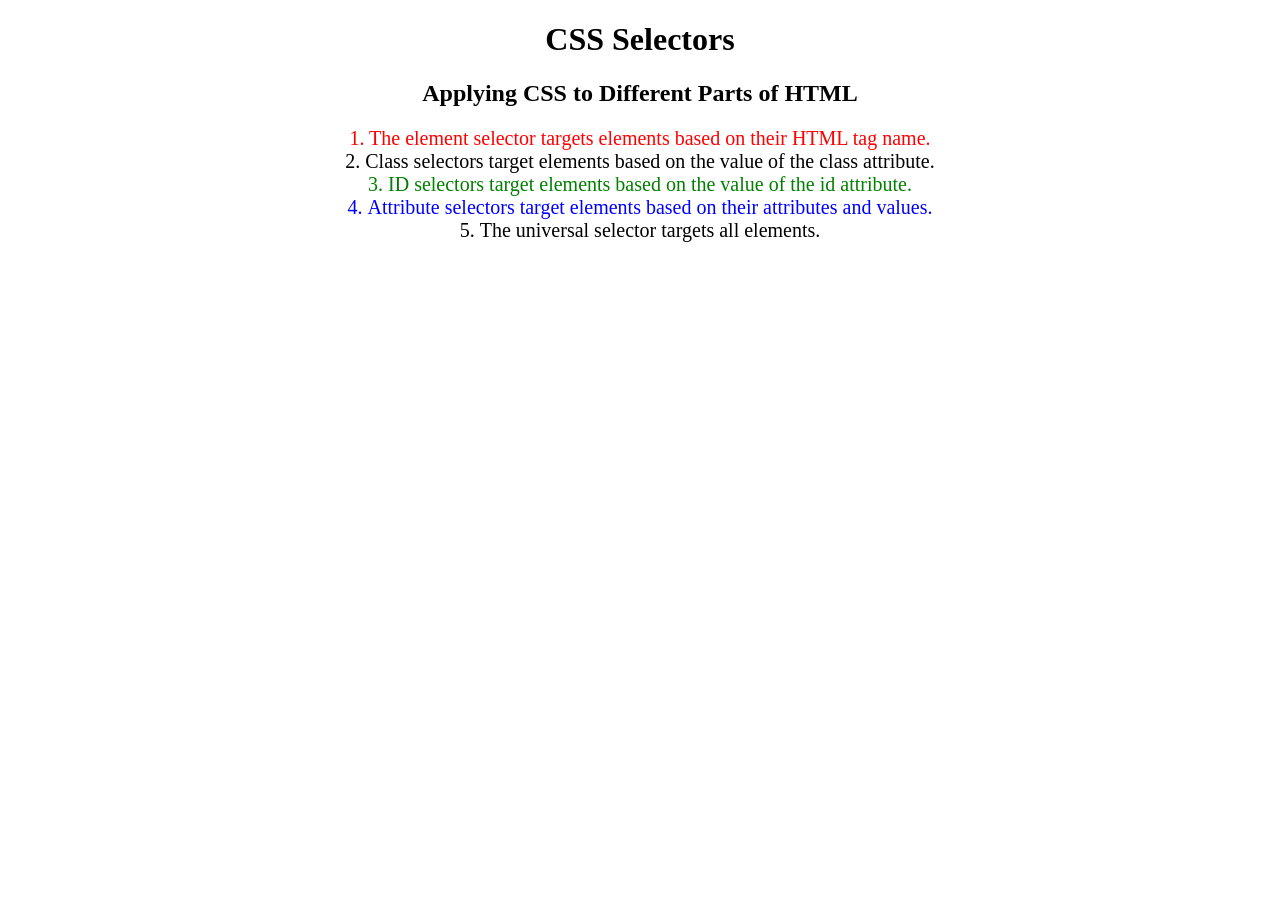
<file: 01_webdev/01_css/0_selectors/index.html>
<!DOCTYPE html>
<html lang="en">

<head>
  <meta charset="UTF-8">
  <title>CSS Selectors</title>
  <link rel="stylesheet" href="./style.css" />
</head>

<body>
  <h1>CSS Selectors</h1>
  <h2>Applying CSS to Different Parts of HTML</h2>
  <!-- TODO 1: Set the CSS for all paragraph tags to "color: red" -->
  <p class="note">1. The element selector targets elements based on their HTML tag name.</p>

  <ol>
    <!-- TODO 2: Set the CSS for all elements with a class of "note" to "font-size: 20px" -->
    <li class="note" value="2">Class selectors target elements based on the value of the class attribute.</li>

    <!-- TODO 3: Set the CSS for the element with an id of "id-selector-demo" to "color: green" -->
    <li class="note" id="id-selector-demo" value="3">ID selectors target elements based on the value of the id
      attribute.</li>

    <!-- TODO 4: Set the CSS for the li elements that have the "value" attribute set to "4" to have "color: blue" -->
    <li class="note" value="4">Attribute selectors target elements based on their attributes and values.</li>

    <!-- TODO 5: Set all elements to have "text-align: center" -->
    <li class="note" value="5">The universal selector targets all elements.</li>
  </ol>
</body>

</html>
</file>
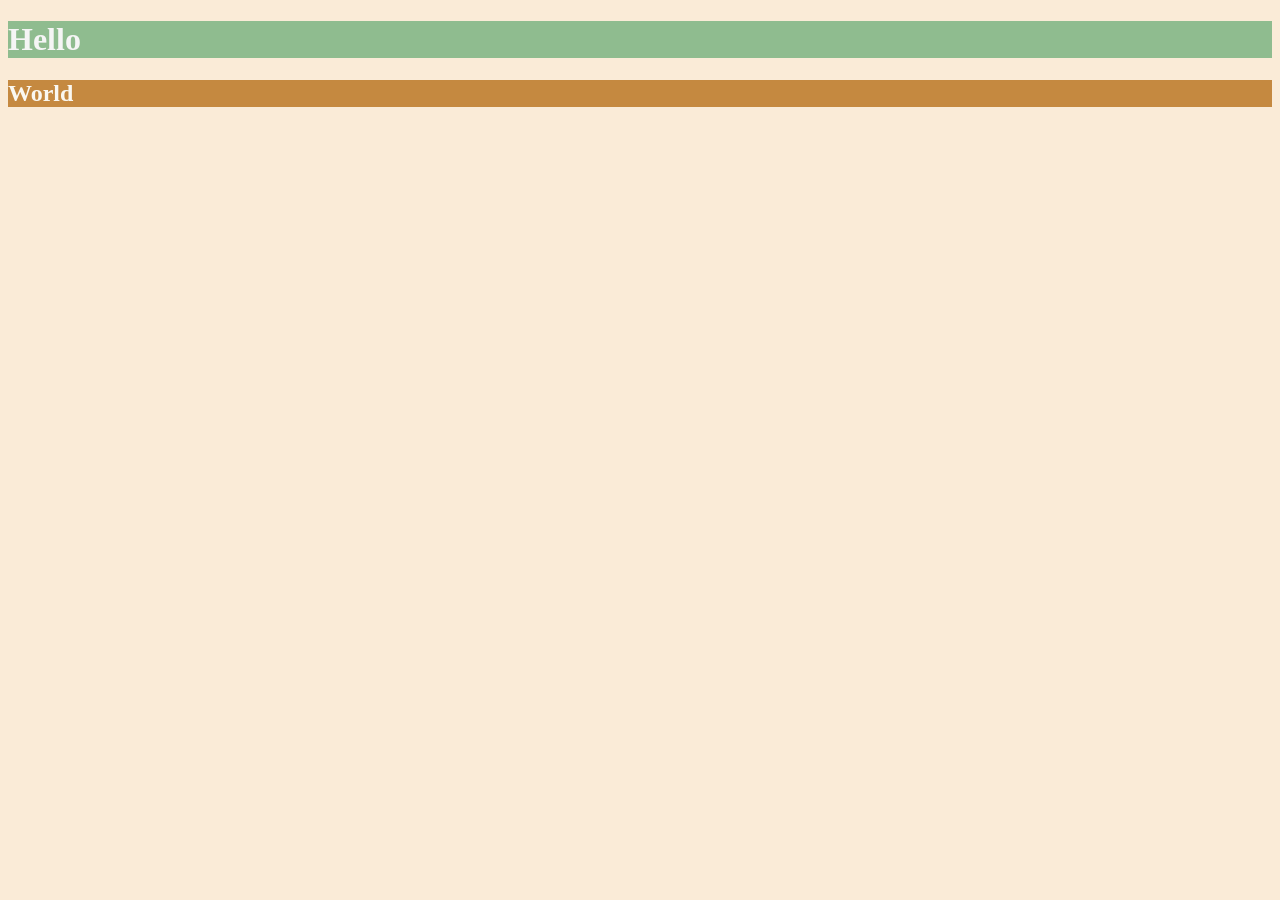
<file: 01_webdev/01_css/1_colors/index.html>
<!DOCTYPE html>
<html lang="en">

<head>
  <meta charset="UTF-8">
  <title>Colors</title>
  <style>
  /* Write your CSS code here. */
    /* 1. Make the background of the webpage "antiquewhite"
    2. Make the h1 "whitesmoke"
    3. Make the background of the h1 "darkseagreen"
    4. Make the h2 #FAF8F1
    5. Make the background of the h2 "#C58940" */

    html{
      background-color: antiquewhite;
    }
    h1{
      background-color: darkseagreen;
      color: whitesmoke;
    }
    h2 {
      color: #FAF8F1;
      background-color: #C58940;
    }
  </style>
</head>

<body>
  <h1>Hello</h1>
  <h2>World</h2>
</body>

</html>
</file>
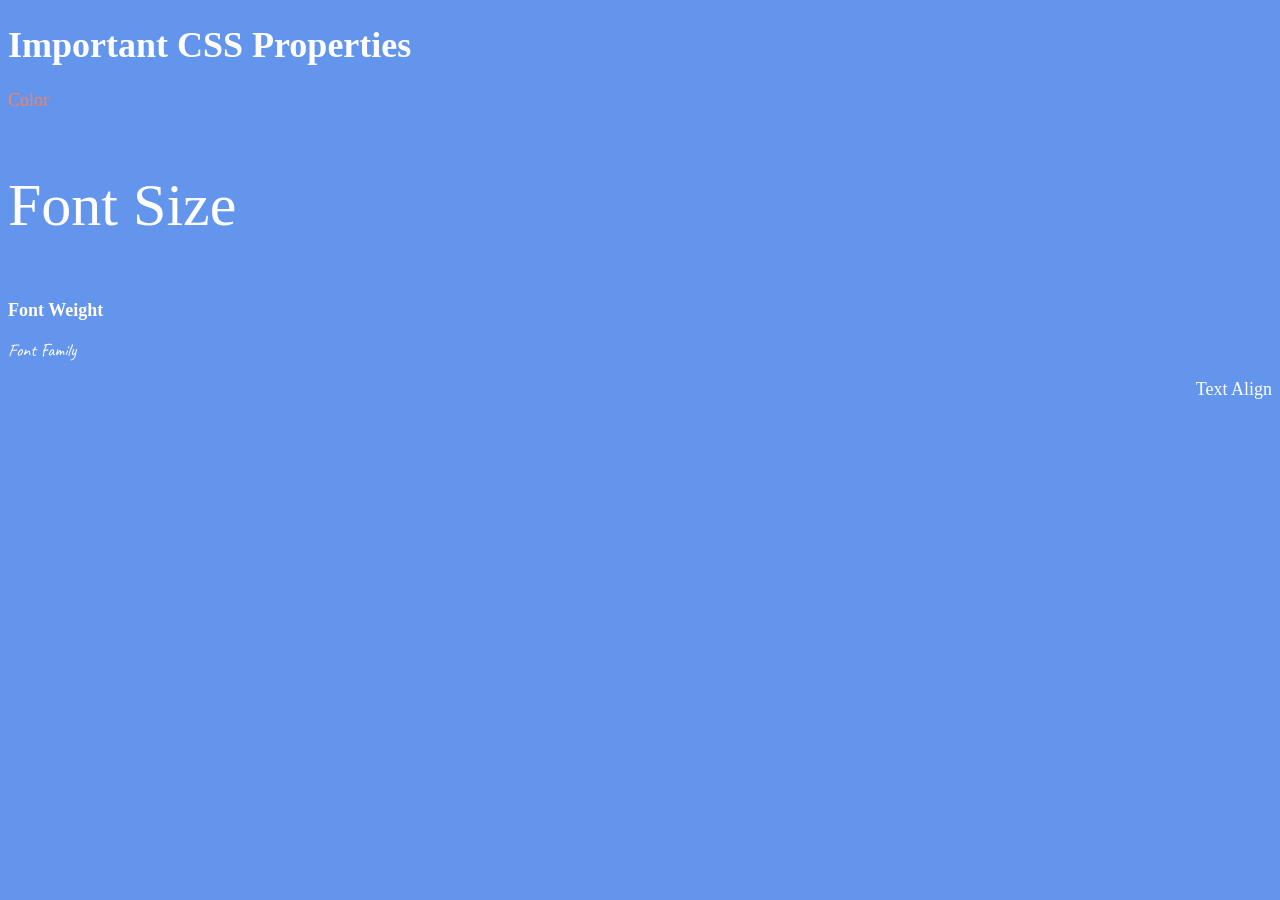
<file: 01_webdev/01_css/2_font_properties/index.html>
<!DOCTYPE html>
<html lang="en">

<head>
  <meta charset="UTF-8">
  <title>CSS Properties</title>

  <link rel="preconnect" href="https://fonts.googleapis.com">
  <link rel="preconnect" href="https://fonts.gstatic.com" crossorigin>
  <link href="https://fonts.googleapis.com/css2?family=Caveat&display=swap" rel="stylesheet">

  <style>
    html{
      font-size: 30px;
    }
    body {
      background-color: cornflowerblue;
      color: white;
      font-size: 18px;
    }

    /* Don't change the CSS above, add Your CSS below */
    #coral{
      color: coral;
    }
    #ftsz{
      font-size: 2rem;
    }
    #ftwt{
      font-weight: 900;
    }
    #ftfm{
      font-family: 'Caveat', cursive;
    }
    #align{
      text-align: right;
    }
  </style>

</head>

<body>
  <h1>Important CSS Properties</h1>
  <p id = "coral"> Color </p>
  <p id = "ftsz"> Font Size </p>
  <p id = "ftwt">Font Weight</p>
  <p id = "ftfm">Font Family</p>
  <p id = "align">Text Align</p>

  <!-- TODOs
  1. Change the color of <p>Color</p> to "coral" color.
  2. Change the font size of <p>Font Size</p> to 2X the size of the root font size.
  3. Change the font weight of <p>Font Weight</p> to 900.
  4. Change the font family of <p>Font Family</p> to the Google font Caveat with regular (400) font weight.
  Link: https://fonts.google.com/specimen/Caveat
  5. Change the <p>Text Align</p> to right align.
  6. Change the the root (html element) font size to 30px -->
</body>

</html>
</file>
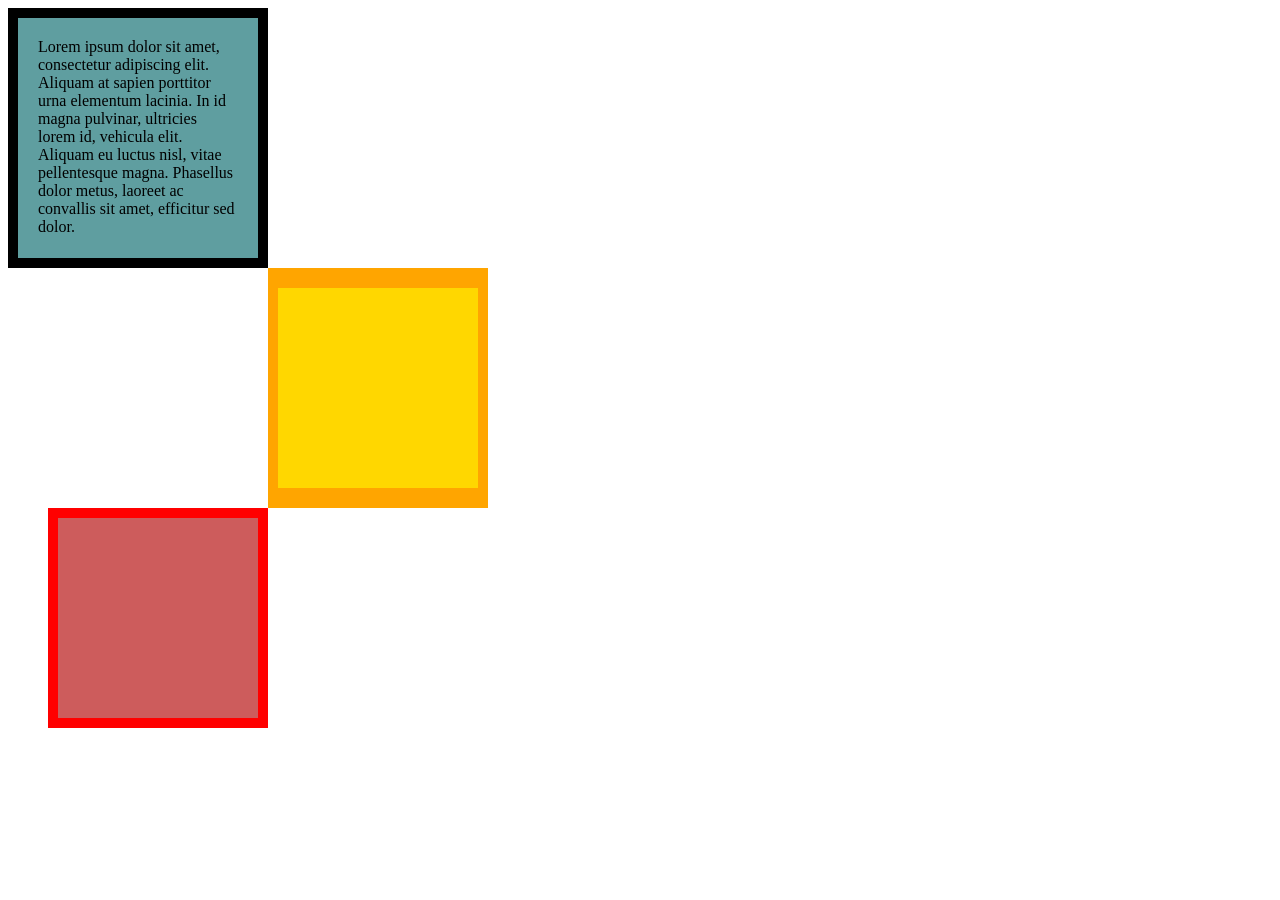
<file: 01_webdev/01_css/3_box_model/index.html>
<!DOCTYPE html>
<html lang="en">

<head>
  <meta charset="UTF-8">
  <title>CSS Box Model</title>
  <style>
    /* Write your CSS code here */
    .box{
      height: 200px;
      width: 200px;
    }
    #b1{
      background-color: cadetblue;
      padding: 20px 20px 20px 20px;
      border: 10px solid black;
    }
    #b2{
      background-color: gold;
      border: solid orange;
      border-width: 20px 10px;
      margin-left: 260px;
    }
    #b3{
      background-color: indianred;
      border: 10px solid red;
      margin-left: 40px;
    }
    p{
      margin: 0;
    }
  </style>
</head>

<body>
  
  <div class="box" id="b1">
    <p>
      Lorem ipsum dolor sit amet, consectetur adipiscing elit. Aliquam at sapien porttitor urna elementum lacinia. In
      id magna pulvinar, ultricies lorem id, vehicula elit. Aliquam eu luctus nisl, vitae pellentesque magna. Phasellus
      dolor metus, laoreet ac convallis sit amet, efficitur sed dolor.
    </p>
  </div>
  <div class="box" id="b2"></div>
  <div class="box" id="b3"></div>


  <!-- TODOs:
1. Create 3 Boxes using the div element.
2. Set their sizes to 200px heigh by 200px wide.
3. Set different background colors for each of the boxes (I used cadetblue, gold and indianred).
4. Add a paragraph <p> element into the first div and add the following words:
    Lorem ipsum dolor sit amet, consectetur adipiscing elit. Aliquam at sapien porttitor urna elementum lacinia. In
    id magna pulvinar, ultricies lorem id, vehicula elit. Aliquam eu luctus nisl, vitae pellentesque magna. Phasellus
    dolor metus, laoreet ac convallis sit amet, efficitur sed dolor.
5. Set the 1st div to have 20px padding all around with a black 10px border.
6. Fix the style of the <p> element to remove all margins.
Hint: Use the CSS inspector in Chrome.
7. Set the 2nd div to have a 20px border on top and bottom and 10px border left and right. (See goal image)
8. Set the 3rd div to have a 10px border 
9. Set the margins for the divs so that each box corner touches the other. (See the goal image)
-->
</body>

</html>
</file>
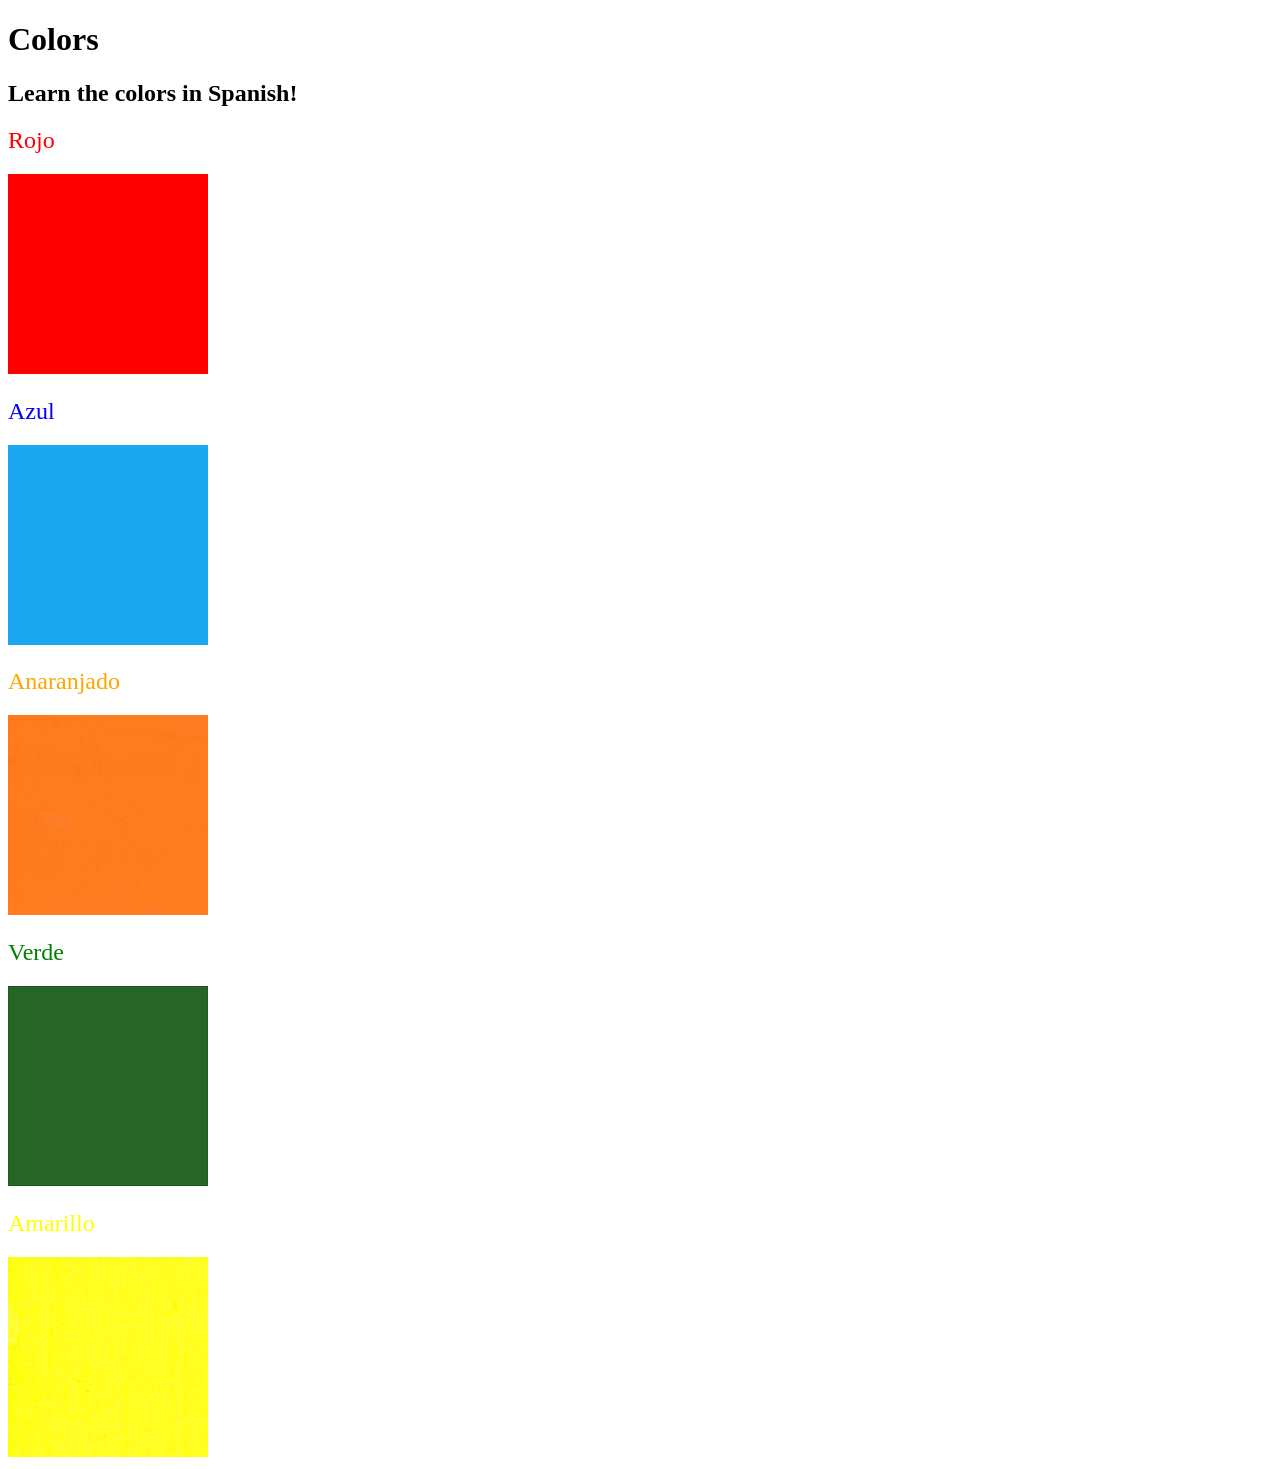
<file: 01_webdev/01_css/color_vocab_project/index.html>
<!DOCTYPE html>
<html lang="en">

<head>
  <meta charset="UTF-8">
  <title>Spanish Vocabulary</title>
  <link rel="stylesheet" href="./style.css" />
</head>

<body>
  <h1>Colors</h1>
  <h2>Learn the colors in Spanish!</h2>
  <h2 class="color-title" id="red">Rojo</h2>
  <img class = "color" src="./assets/images/red.png" alt="red" />

  <h2 class="color-title" id="blue">Azul</h2>
  <img class = "color" src="./assets/images/blue.png" alt="blue" />

  <h2 class="color-title" id="orange">Anaranjado</h2>
  <img class = "color" src="./assets/images/orange.png" alt="orange" />

  <h2 class="color-title" id="green">Verde</h2>
  <img class = "color" src="./assets/images/green.png" alt="green" />

  <h2 class="color-title" id="yellow">Amarillo</h2>
  <img class = "color" src="./assets/images/yellow.png" alt="yellow" />
</body>

</html>

<!-- 
TODOs
IMPORTANT: You should not need to make ANY CHANGES to index.html
All code should be written in your CSS file.

4. Use CSS (not HTML) to make all the images 200px heigh and 200px wide. 
Hint: 
https://developer.mozilla.org/en-US/docs/Web/CSS/height
https://developer.mozilla.org/en-US/docs/Web/CSS/width
-->
</file>
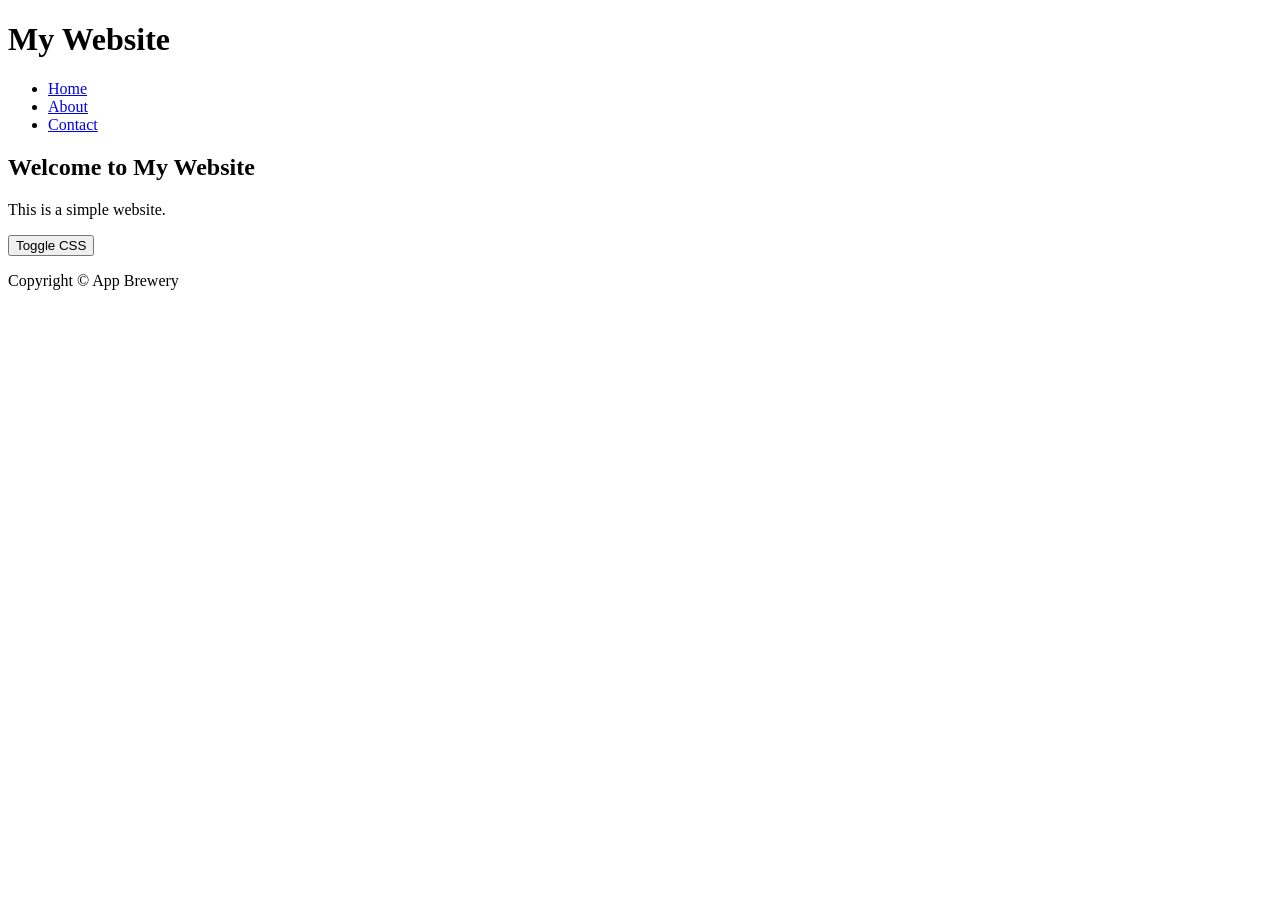
<file: 01_webdev/01_css/just_add_css/index.html>
<!DOCTYPE html>
<html>
<head id="head">
  <title>Example HTML Website</title>
</head>
<body>
  <header>
    <h1>My Website</h1>
  </header>
  <nav>
    <ul>
      <li><a href="#">Home</a></li>
      <li><a href="#">About</a></li>
      <li><a href="#">Contact</a></li>
    </ul>
  </nav>
  <main>
    <h2>Welcome to My Website</h2>
    <p>This is a simple website.</p>
    <button onclick="addCSS()" id="button">Toggle CSS</button>
  </main>
  <footer>
    <p>Copyright © App Brewery</p>
  </footer>
  <script>
    let counter = 0
    function addCSS() {
      counter++
      if (counter % 2 !== 0) {
        document.getElementById("head").innerHTML = '  <title>Example HTML Website</title> \n<link rel="stylesheet" href="style.css" />'
      } else {
        document.getElementById("head").innerHTML = '  <title>Example HTML Website</title>'
      }
    }
  </script>
</body>
</html>
</file>
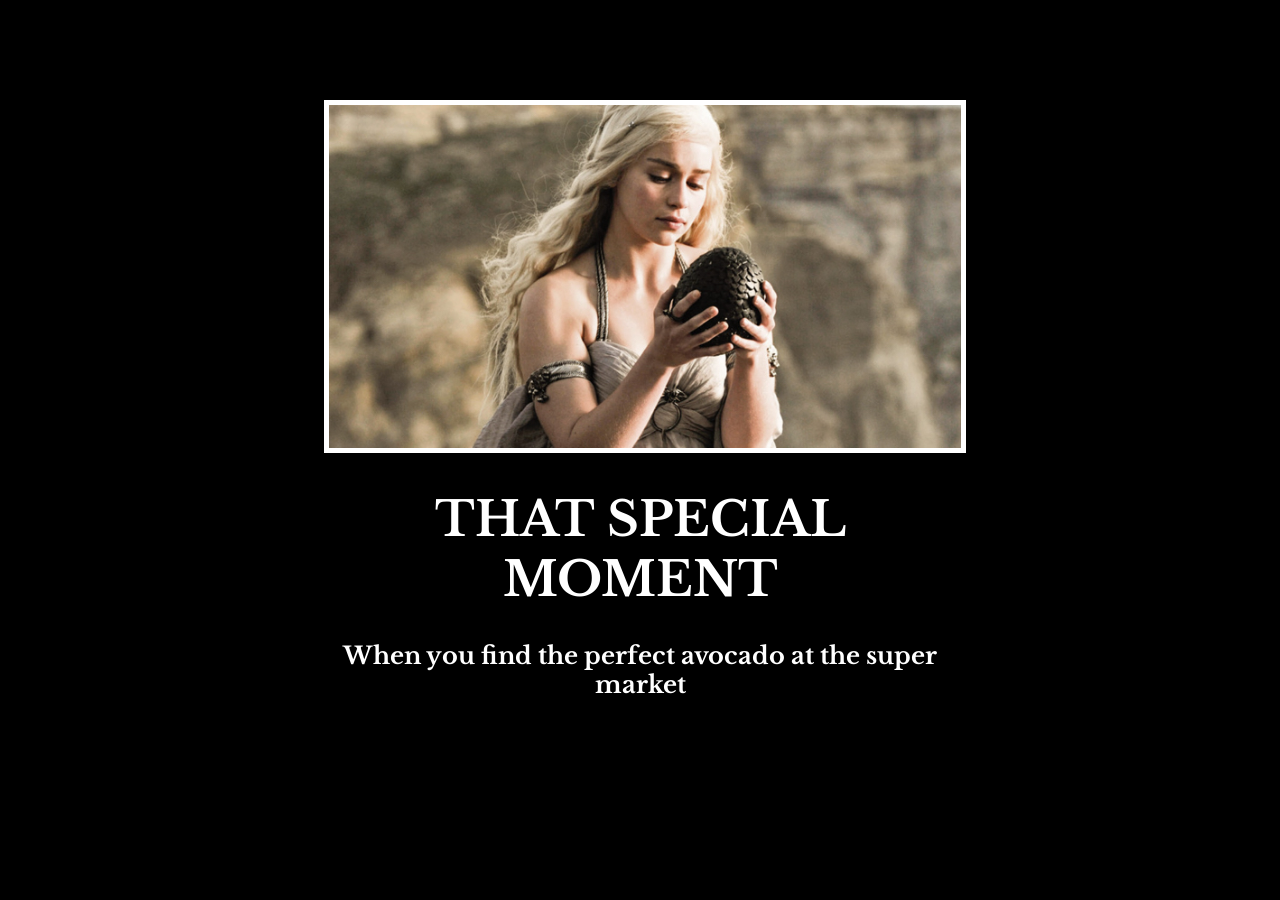
<file: 01_webdev/01_css/motivation_meme_project/index.html>
<!-- 
  TODO: Create a motivational post website.
Style it how ever you like. 
Look at the goal image for inspiration.
But it must have the following features:
1. The main h1 text should be using the Regular Libre Baskerville Font from Google Fonts:
  https://fonts.google.com/specimen/Libre+Baskerville
2. The text should be white and background black.
3. Add your own image into the images folder inside assets. It should have a 5px white border.
4. The text should be center aligned.
5. Create a div to contain the h1, p and img elements. Adjust the margins so that the image and text are centered on the page. 
  Hint: You horizontally center a div by giving it a width of 50% and a margin-left of 25%.
  Hint: Set the image to have a width of 100% so it fills the div. 
6. Read about the text-transform property on MDN docs to make the h1 uppercase with CSS.
  https://developer.mozilla.org/en-US/docs/Web/CSS/text-transform 
-->
<!DOCTYPE html>
<html lang="en">
<head>
  <meta charset="UTF-8">
  <meta name="viewport" content="width=device-width, initial-scale=1.0">
  <title>Document</title>

  <!-- Libre Baskerville-->
  <link rel="preconnect" href="https://fonts.googleapis.com">
  <link rel="preconnect" href="https://fonts.gstatic.com" crossorigin>
  <link href="https://fonts.googleapis.com/css2?family=Libre+Baskerville&display=swap" rel="stylesheet">

  <link rel="stylesheet" href="./style.css">

</head>
<body>

  <div>
    <img src="./assets/images/daenerys.jpeg" alt = "danerys with egg">
    <h1> That special moment </h1>
    <h2>When you find the perfect avocado at the super market</h2>
  </div>

</body>
</html>
</file>
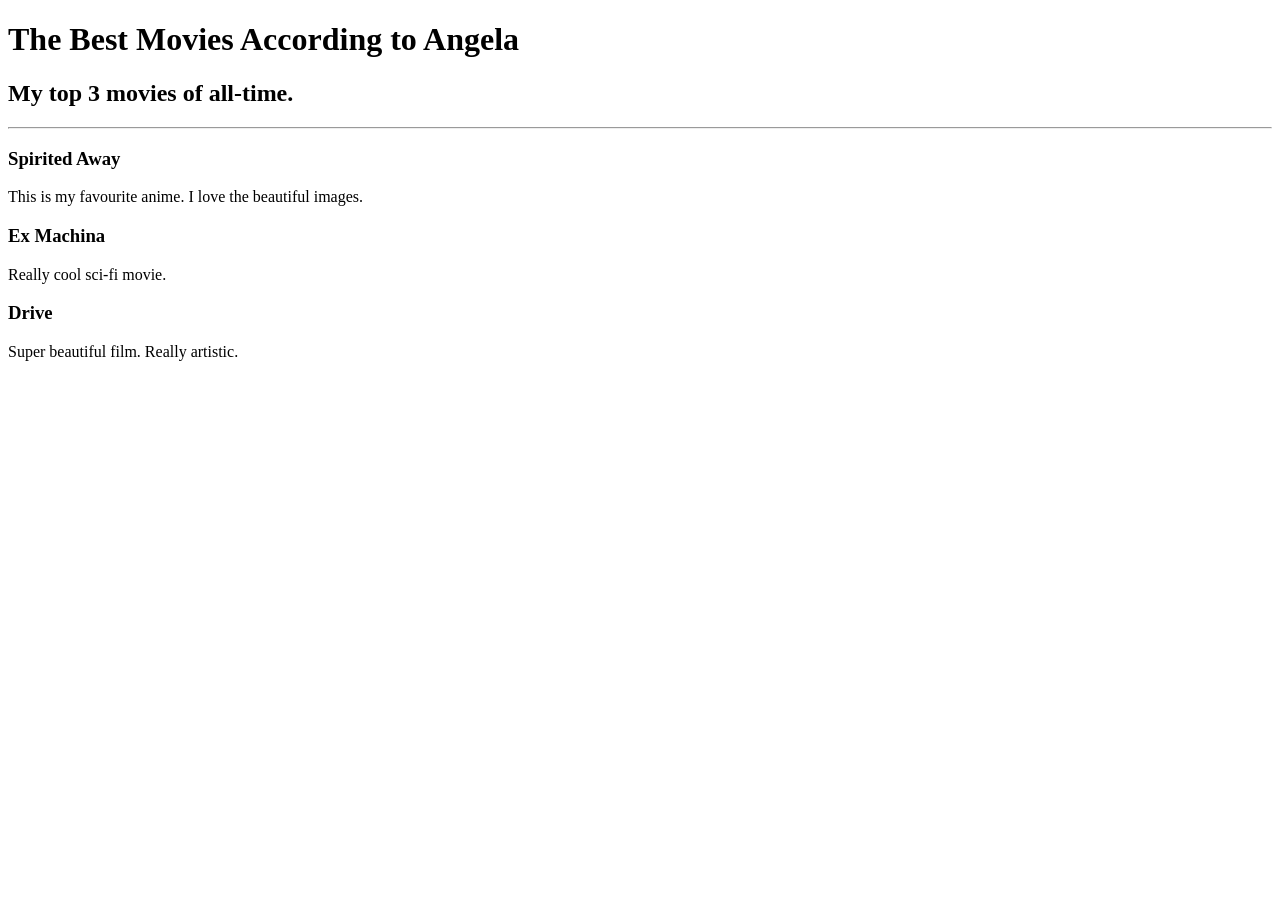
<file: 01_webdev/00_html/movie_ranking.html>
<!DOCTYPE html>
<html lang="en">
<head>
    <meta charset="UTF-8">
    <meta name="viewport" content="width=device-width, initial-scale=1.0">
    <title>Document</title>
</head>
<body>
    <h1>The Best Movies According to Angela</h1>
    <h2>My top 3 movies of all-time.</h2>
    <hr />
    <h3>Spirited Away</h3>
    <p>This is my favourite anime. I love the beautiful images.</p>
    <h3>Ex Machina</h3>
    <p>Really cool sci-fi movie.</p>
    <h3>Drive</h3>
    <p>Super beautiful film. Really artistic.</p>
</body>
</html>
</file>
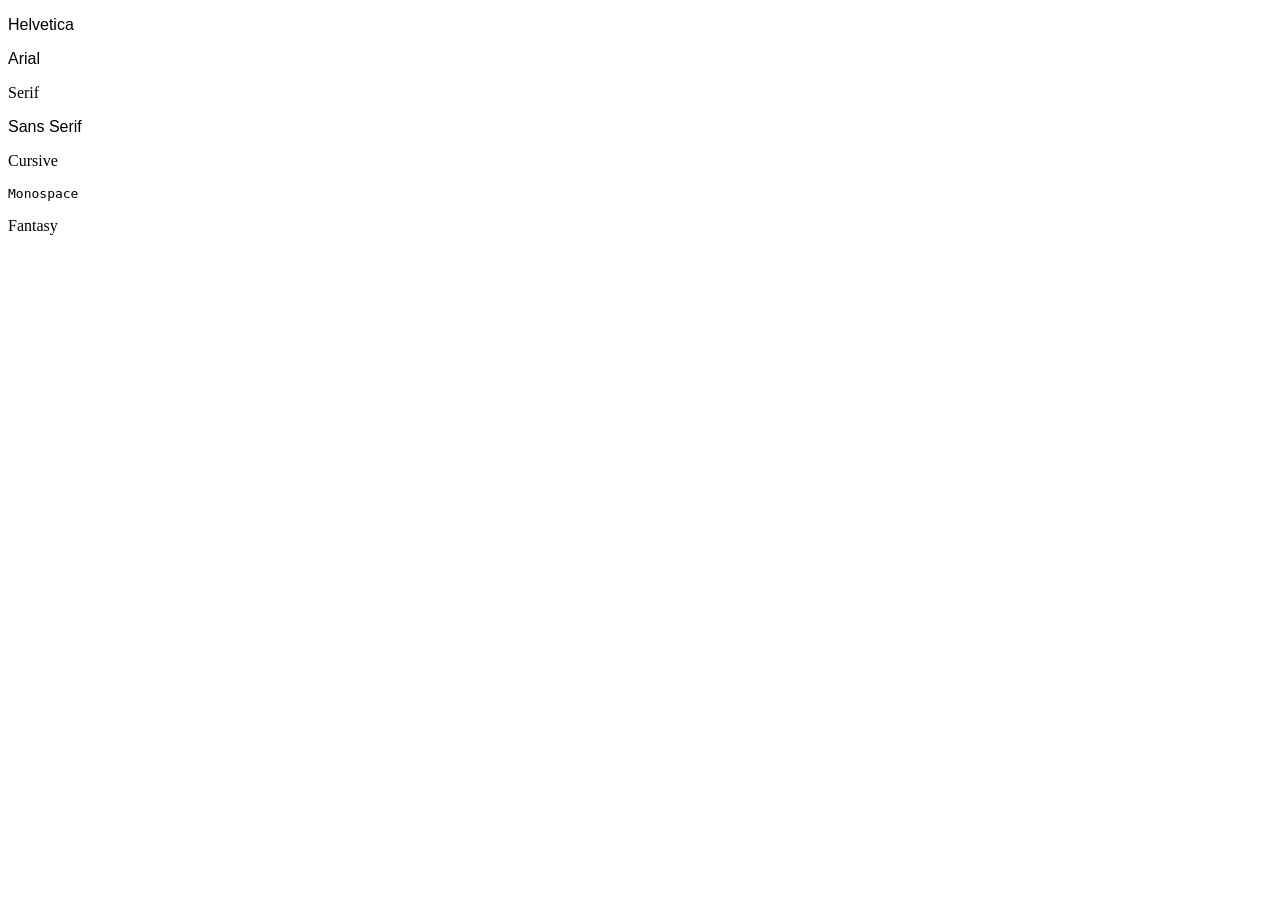
<file: 01_webdev/01_css/2_font_properties/font-family.html>
<!DOCTYPE html>
<html lang="en">

<head>
  <meta charset="UTF-8">
  <title>Font Family</title>
  <style>
    #helvetica {
      font-family: Helvetica, sans-serif;
    }

    #arial {
      font-family: Arial, sans-serif;
    }

    #serif {
      font-family: serif;
    }

    #sans-serif {
      font-family: sans-serif;
    }

    #cursive {
      font-family: cursive;
    }

    #monospace {
      font-family: monospace;
    }

    #fantasy {
      font-family: fantasy;
    }
  </style>
</head>

<body>
  <p id="helvetica">Helvetica</p>
  <p id="arial">Arial</p>
  <p id="serif">Serif</p>
  <p id="sans-serif">Sans Serif</p>
  <p id="cursive">Cursive</p>
  <p id="monospace">Monospace</p>
  <p id="fantasy">Fantasy</p>

</body>

</html>
</file>
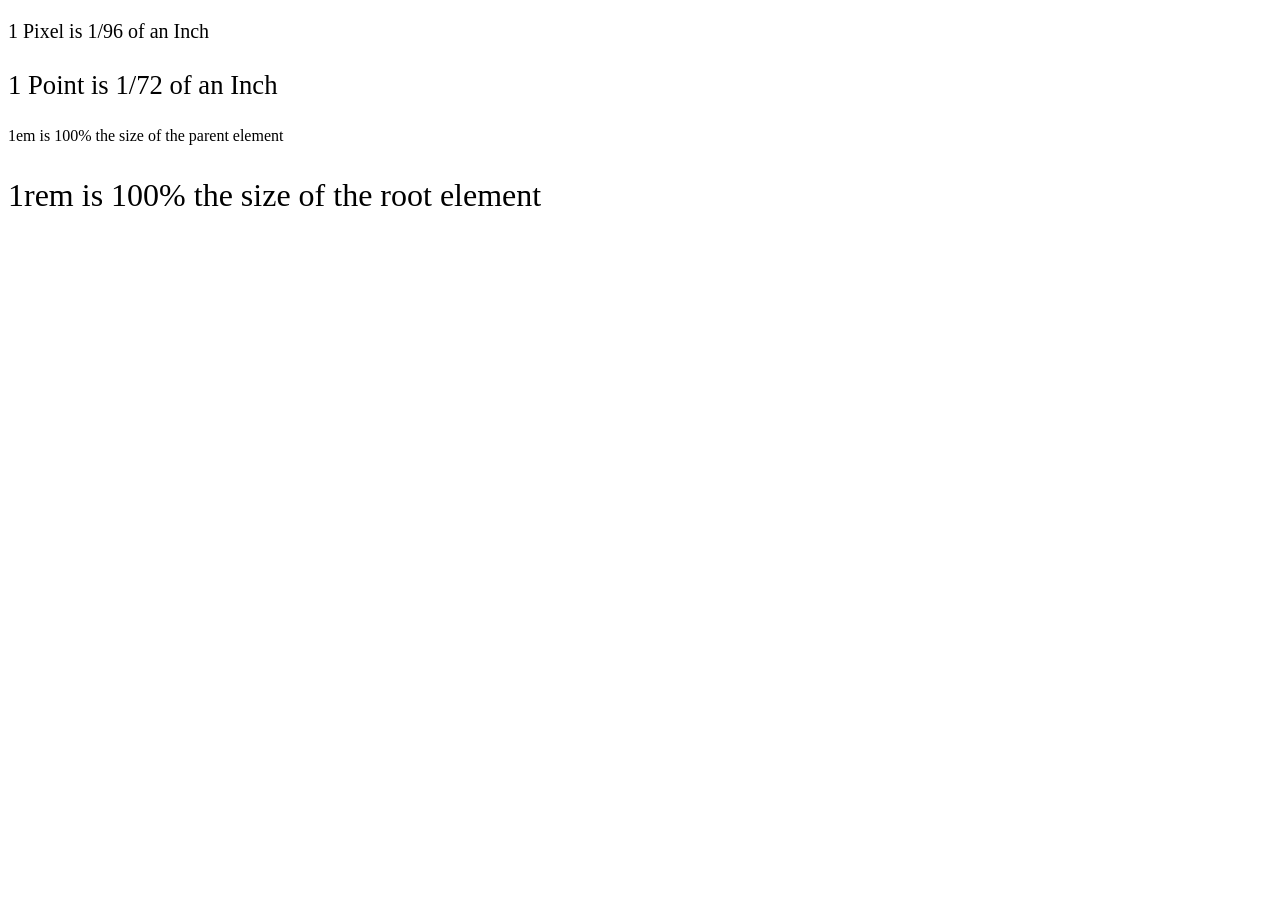
<file: 01_webdev/01_css/2_font_properties/font-size.html>
<!DOCTYPE html>

<head>
  <meta charset="UTF-8">
  <title>Font-Size</title>
  <style>
    #pixel {
      font-size: 20px;
    }

    #point {
      font-size: 20pt;
    }

    #em {
      font-size: 1em;
    }

    #rem {
      font-size: 1rem;
    }

    footer {
      font-size: 12pt;
    }

    html {
      font-size: xx-large;
    }
  </style>
</head>
<html lang="en">

<body>
  <p id="pixel">1 Pixel is 1/96 of an Inch</p>
  <p id="point">1 Point is 1/72 of an Inch</p>
  <footer>
    <p id="em">1em is 100% the size of the parent element</p>
    <p id="rem">1rem is 100% the size of the root element</p>
  </footer>
</body>

</html>
</file>
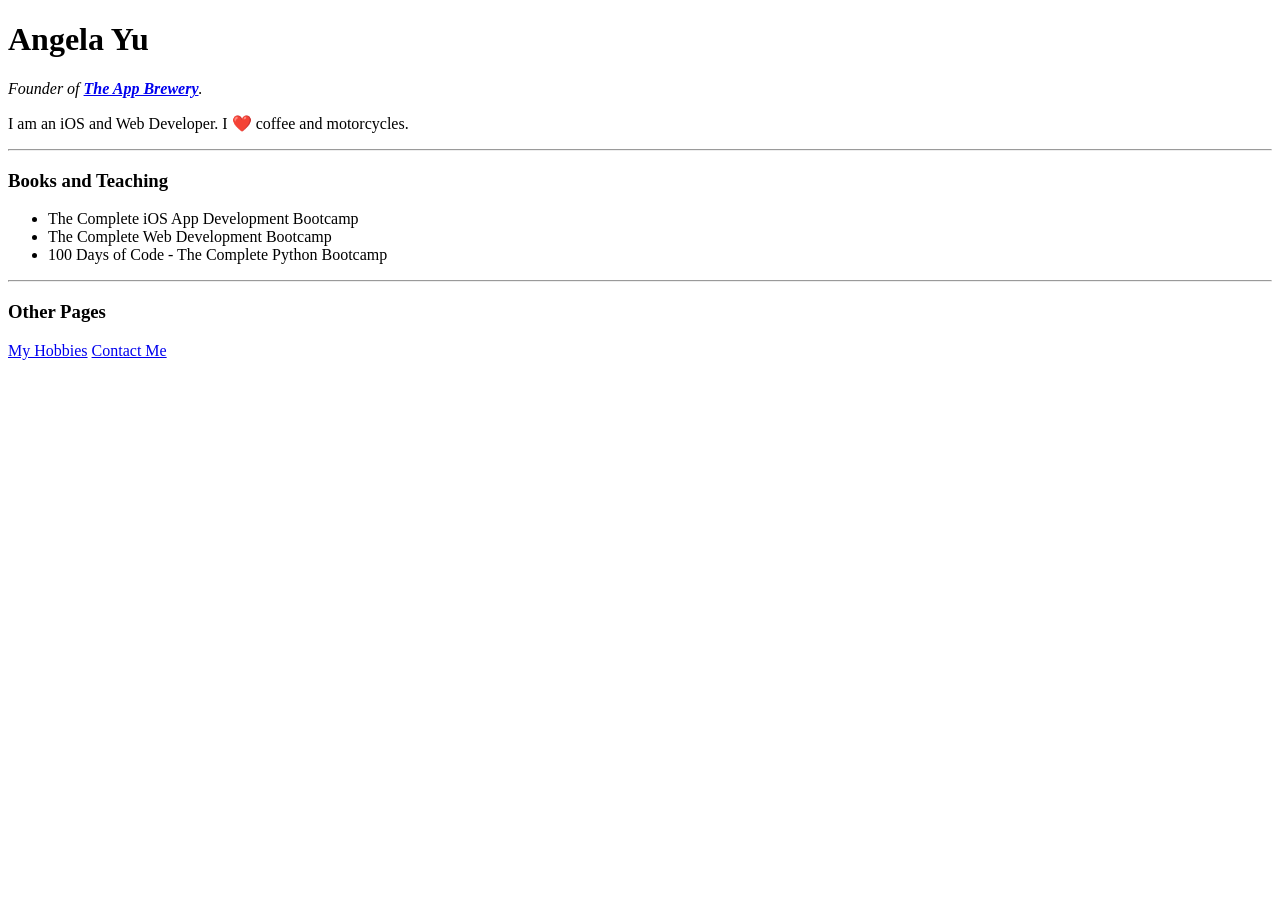
<file: 01_webdev/02_web_scraping/00_bs4_start/website.html>
<!DOCTYPE html>
<html>

<head>
	<meta charset="utf-8">
	<title>Angela's Personal Site</title>
</head>
<body>
	<h1 id="name">Angela Yu</h1>
	<p><em>Founder of <strong><a href="https://www.appbrewery.co/">The App Brewery</a></strong>.</em></p>
	<p>I am an iOS and Web Developer. I ❤️ coffee and motorcycles.</p>
	<hr>
	<h3 class="heading">Books and Teaching</h3>
	<ul>
		<li>The Complete iOS App Development Bootcamp</li>
		<li>The Complete Web Development Bootcamp</li>
		<li>100 Days of Code - The Complete Python Bootcamp</li>
	</ul>
	<hr>
	<h3 class="heading">Other Pages</h3>
	<a href="https://angelabauer.github.io/cv/hobbies.html">My Hobbies</a>
	<a href="https://angelabauer.github.io/cv/contact-me.html">Contact Me</a>
</body>

</html>
</file>
<file: 01_webdev/01_css/0_selectors/style.css>
ol {
  margin-left: -40px;
  margin-top: -20px;
  list-style-position: inside;
}

/* Write your CSS below, don't change the rules above. */
p {
  color: red;
}
.note {
  font-size: 20px;
}
#id-selector-demo {
  color: green;
}
* {
  text-align: center;
}
li[value="4"]{
  color: blue;
}
</file>
<file: 01_webdev/01_css/color_vocab_project/style.css>
#red{
    color: red;
}
#blue{
    color: blue;
}
#orange{
    color: orange;
}
#green{
    color: green;
}
#yellow{
    color: yellow;
}
.color-title{
    font-weight: normal;
}
.color {
    height: 200px;
    width: 200px;
}
</file>
<file: 01_webdev/01_css/just_add_css/style.css>
body {
    font-family: Arial, sans-serif;
    background-color: #f2f2f2;
  }
  
  header {
    background-color: #aa80f3;
    color: #fff;
    padding: 20px;
    text-align: center;
  }
  
  header h1 {
    margin: 0;
  }
  
  nav {
    background-color: #aa80f3;
    color: #fff;
    padding: 20px;
    text-align: center;
  }
  
  nav ul {
    list-style: none;
    margin: 0;
    padding: 0;
    display: inline-block;
  }
  
  nav li {
    display: inline-block;
    margin-right: 20px;
  }
  
  nav a {
    color: #fff;
    text-decoration: none;
  }
  
  main {
    padding: 20px;
    text-align: center;
  }
  
  footer {
    background-color: #aa80f3;
    color: #fff;
    padding: 20px;
    text-align: center;
  }
  
  button {
    background-color: #aa80f3; /* Green */
    border: none;
    border-radius: 10px;
    color: white;
    padding: 15px 32px;
    text-align: center;
    text-decoration: none;
    display: inline-block;
    font-size: 16px;
  }
</file>
<file: 01_webdev/01_css/motivation_meme_project/style.css>
body{
    background-color: black;
}
h1{
    text-transform: uppercase;
    font-size: 3rem;
}
div {
    width: 50%;
    margin-left: 25%;
    margin-top: 100px;
    color: white;
    font-family: 'Libre Baskerville', serif;
    text-align: center;
}
img {
    border: 5px solid white;
    width: 100%;
}
</file>
